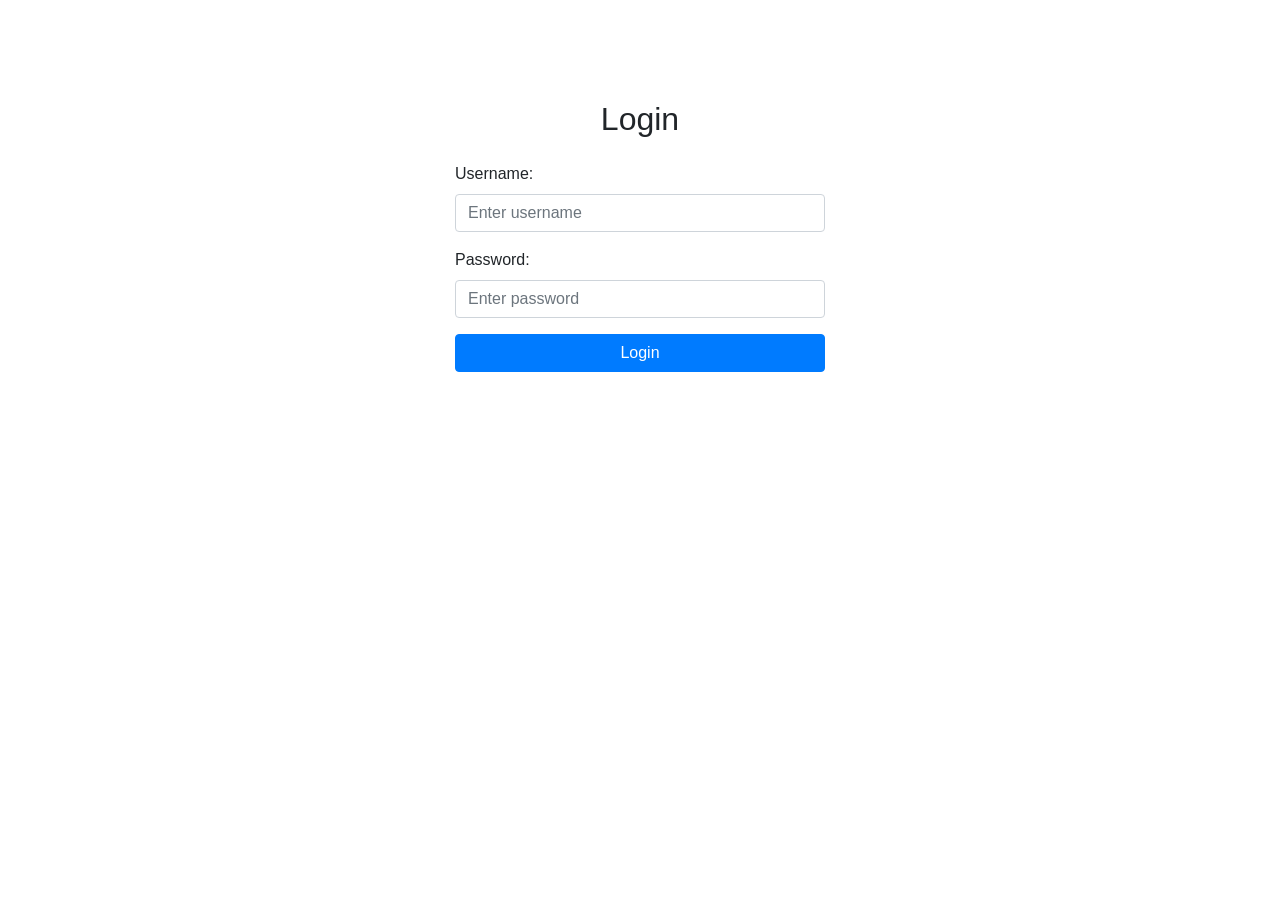
<file: login.html>
<!DOCTYPE html>
<html lang="en">
<head>
  <meta charset="UTF-8">
  <meta name="viewport" content="width=device-width, initial-scale=1.0">
  <title>Login Page</title>
  <link rel="stylesheet" href="./bootstrap-5.3.3-dist/css/bootstrap.css">
  <!-- Bootstrap CSS -->
  <link href="https://stackpath.bootstrapcdn.com/bootstrap/4.5.2/css/bootstrap.min.css" rel="stylesheet">
  <style>
    .login-container {
      max-width: 400px;
      margin: 0 auto;
      margin-top: 100px;
    }
  </style>
</head>
<body>


<div class="container-fluid login-container">
  <h2 class="text-center mb-4">Login</h2>
  <form>
    <div class="form-group">
      <label for="username">Username:</label>
      <input type="text" class="form-control" id="username" placeholder="Enter username">
    </div>
    <div class="form-group">
      <label for="password">Password:</label>
      <input type="password" class="form-control" id="password" placeholder="Enter password">
    </div>
    <button type="submit" class="btn btn-primary btn-block">Login</button>
  </form>
</div>

<!-- Bootstrap JS and dependencies -->
<script src="https://code.jquery.com/jquery-3.5.1.slim.min.js"></script>
<script src="https://cdn.jsdelivr.net/npm/@popperjs/core@2.5.4/dist/umd/popper.min.js"></script>
<script src="https://stackpath.bootstrapcdn.com/bootstrap/4.5.2/js/bootstrap.min.js"></script>
<script src="./bootstrap-5.3.3-dist/js/bootstrap.js"></script>
</body>
</html>
</file>
